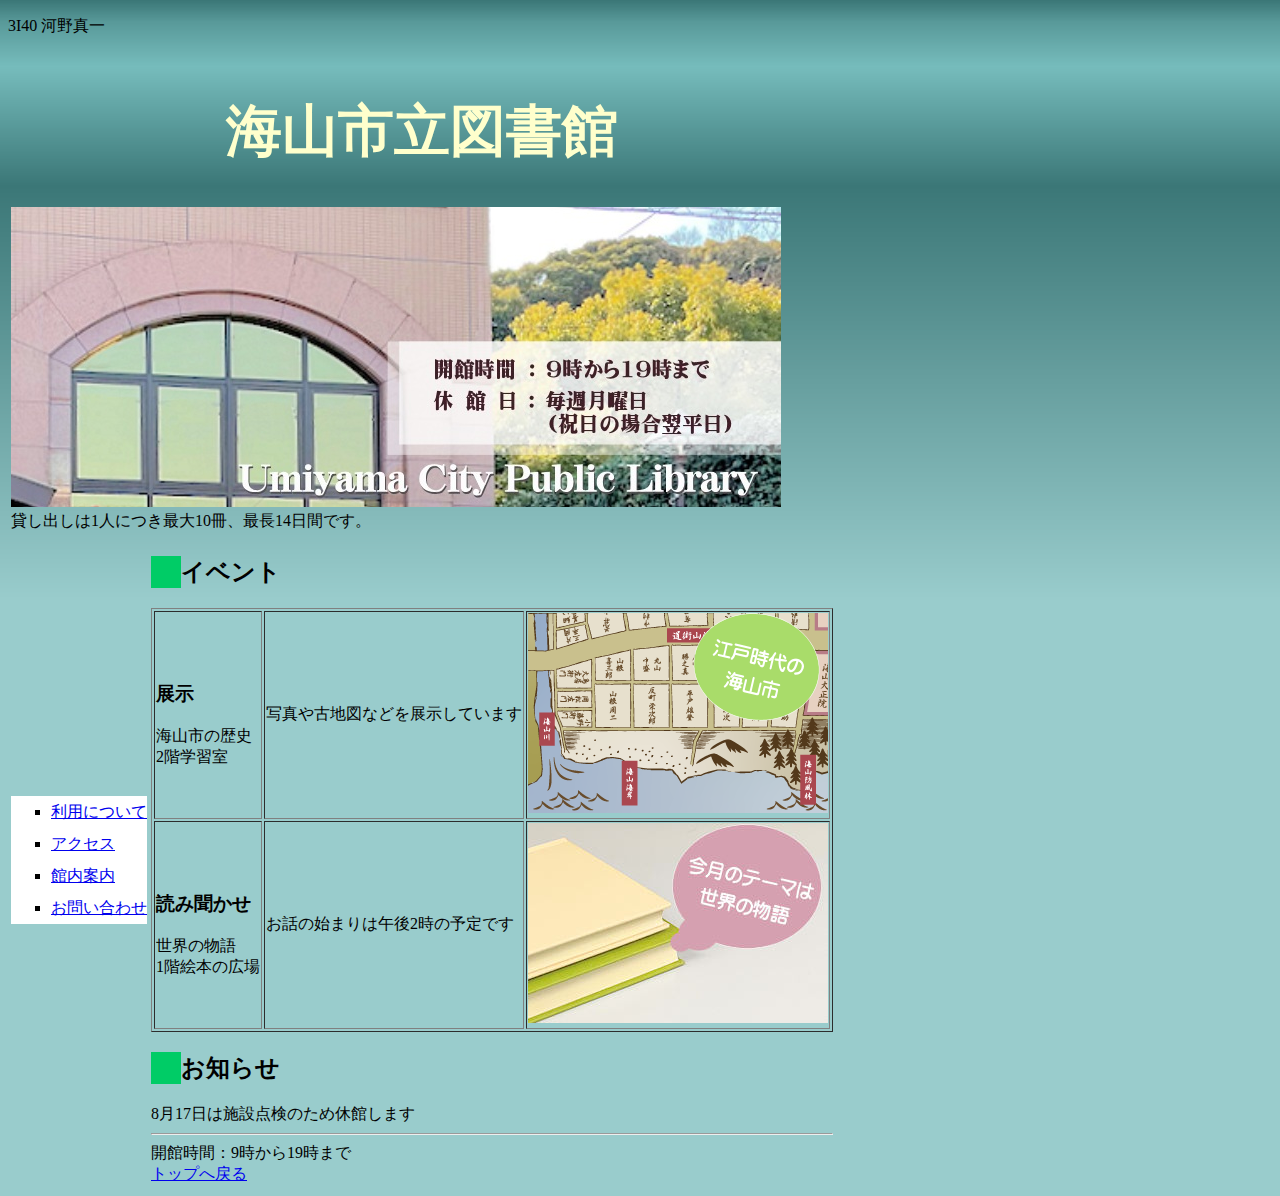
<file: index.html>
<!DOCTYPE html>
<html lang="ja">
<head>
  <meta charset="UTF-8">
  <meta name="viewport" content="width=device-width, initial-scale=1.0">
  <title>海山市立図書館トップ</title>
  <link rel="stylesheet" href="style.css">
</head>
<body>
  <p>3I40 河野真一</p>
  <table border="0">
    <tr>
      <td colspan="2">
        <h1><a name="top">海山市立図書館</a></h1>
        <img src="pic1.jpg"><br>
        貸し出しは1人につき最大10冊、最長14日間です。        
      </td>
    </tr>
    <tr>
      <td>
        <ul>
          <li><a href="page1.html">利用について</a></li>
          <li><a href="page2.html">アクセス</a></li>
          <li><a href="page3.html">館内案内</a></li>
          <li><a href="mailto:umi@goukaku.ne.jp">お問い合わせ</a></li>
        </ul>
      </td>
      <td>
        <h2>イベント</h2>
        <table border="1">
          <tr>
            <td>
              <h3>展示</h3>
              海山市の歴史<br>
              2階学習室
            </td>
            <td>写真や古地図などを展示しています</td>
            <td><img src="pic2.png" alt="古地図"></td>
          </tr>
          <tr>
            <td>
              <h3>読み聞かせ</h3>
              世界の物語<br>
              1階絵本の広場
            </td>
            <td>お話の始まりは午後2時の予定です</td>
            <td><img src="pic3.jpg" alt="本の写真"></td>
          </tr>
        </table>
        <h2>お知らせ</h2>
        8月17日は施設点検のため休館します
        <hr>
        開館時間：9時から19時まで<br>
        <a href="#top">トップへ戻る</a>
      </td>
    </tr>
  </table>
</body>
</html>
</file>
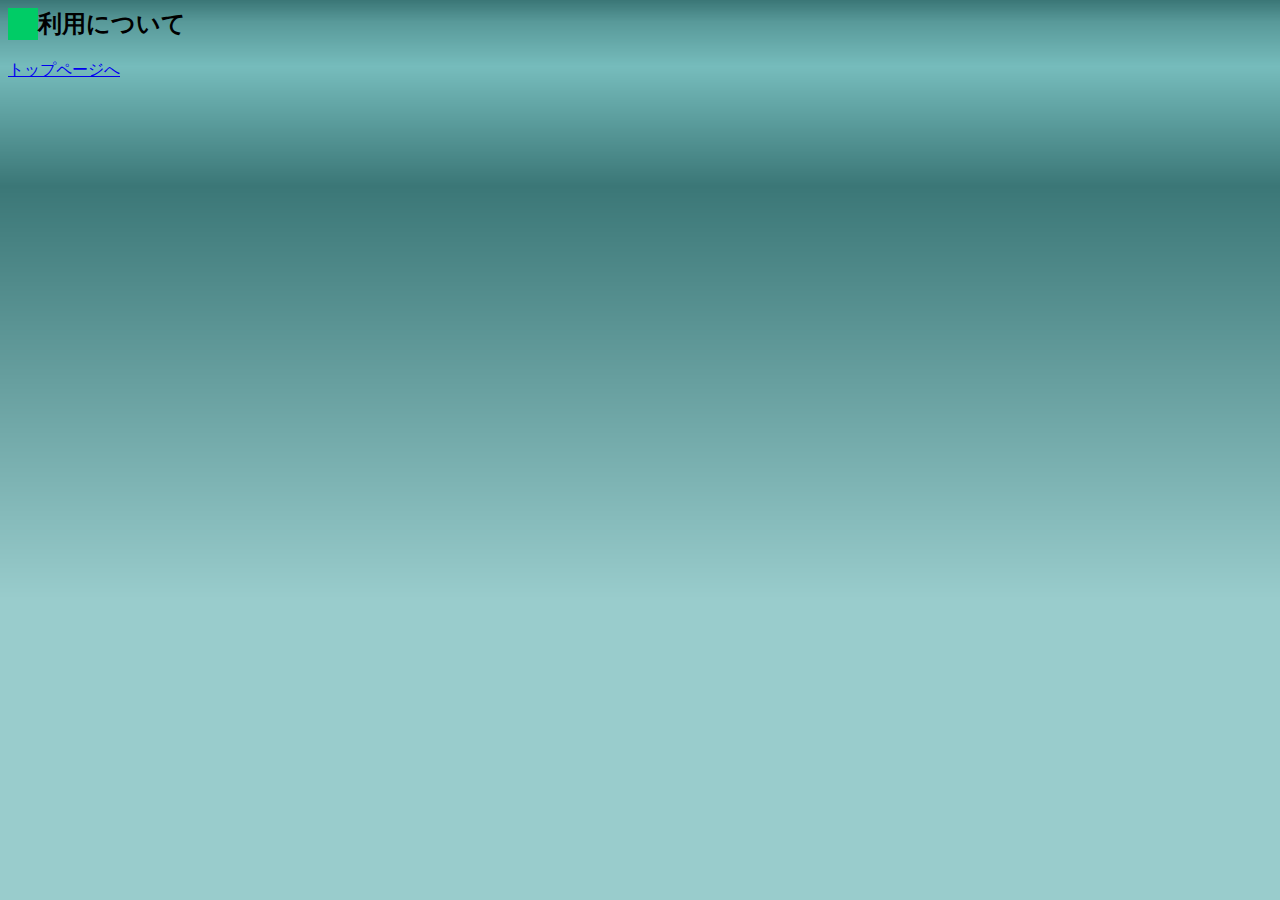
<file: page1.html>
<HTML>
<HEAD>
<META charset="UTF-8">
<TITLE>利用について</TITLE>
<LINK rel="stylesheet" href="style.css" type="text/css">
</HEAD>
<BODY>
<H2>利用について</H2>
<P><A href="index.html">トップページへ</A></P>
</BODY>
</HTML>
</file>
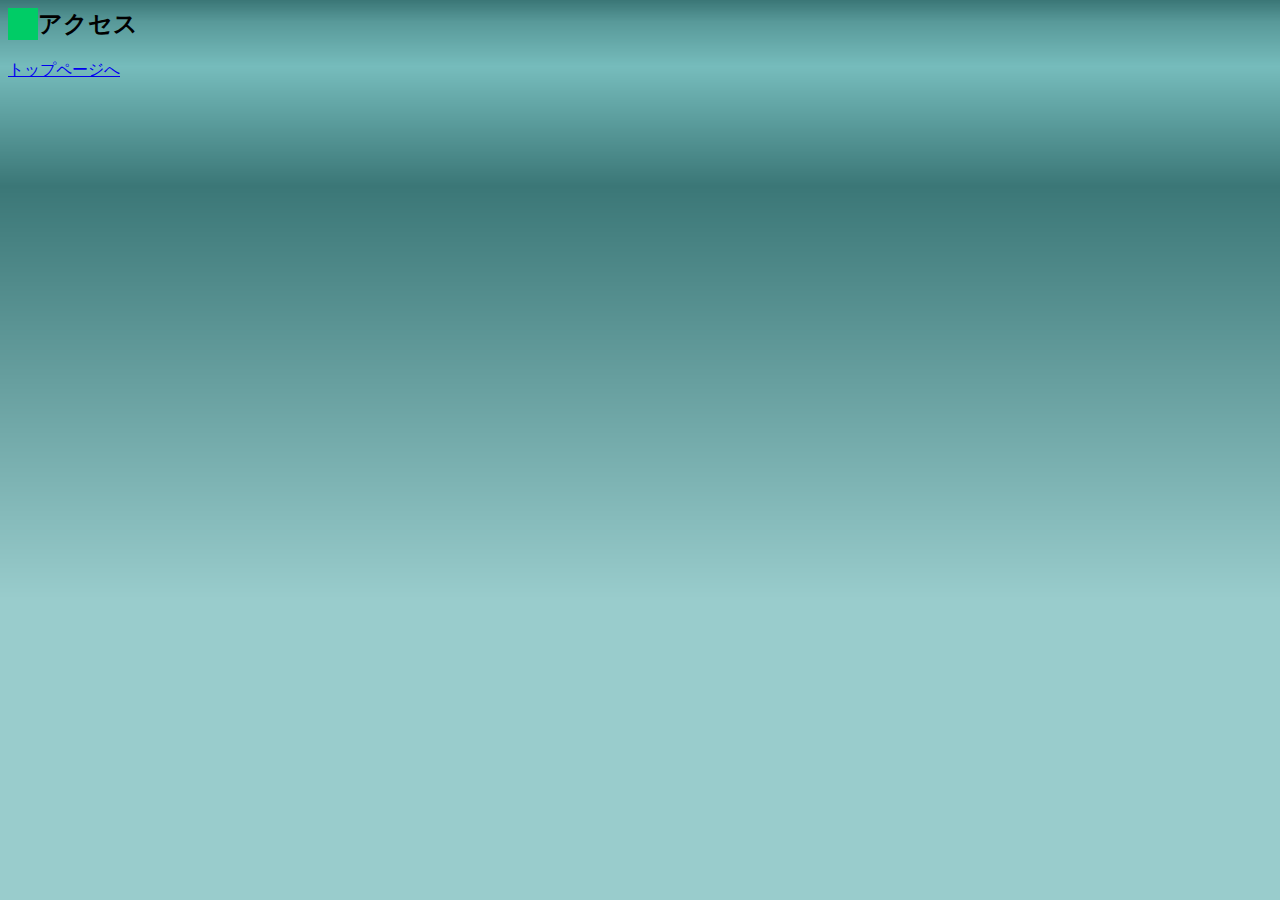
<file: page2.html>
<HTML>
<HEAD>
<META charset="UTF-8">
<TITLE>アクセス</TITLE>
<LINK rel="stylesheet" href="style.css" type="text/css">
</HEAD>
<BODY>
<H2>アクセス</H2>
<P><A href="index.html">トップページへ</A></P>
</BODY>
</HTML>
</file>
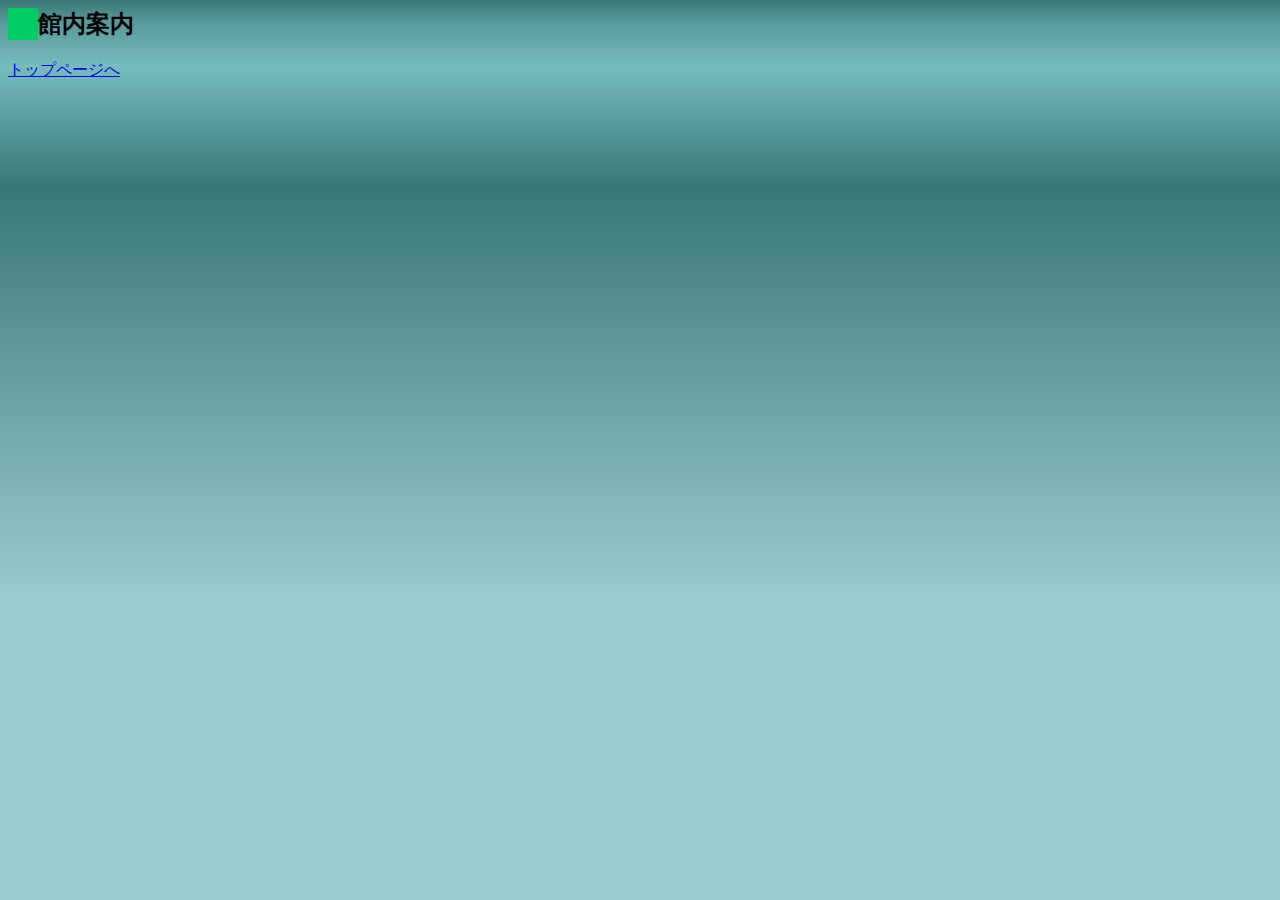
<file: page3.html>
<HTML>
<HEAD>
<META charset="UTF-8">
<TITLE>館内案内</TITLE>
<LINK rel="stylesheet" href="style.css" type="text/css">
</HEAD>
<BODY>
<H2>館内案内</H2>
<P><A href="index.html">トップページへ</A></P>
</BODY>
</HTML>
</file>
<file: style.css>
body {
  background-color: #99cccc;
  background-image: url(back.png);
  background-repeat: repeat-x;
}

h1 {
  font-size: 350%;
  text-align: center;
  color: #ffffcc;
}

h2 {
  border-left-width: 30px;
  border-left-style: solid;
  border-left-color: #00cc66;
}

ul {
  line-height: 2em;
  background-color: #ffffff;
  list-style-type: square;
}
</file>
